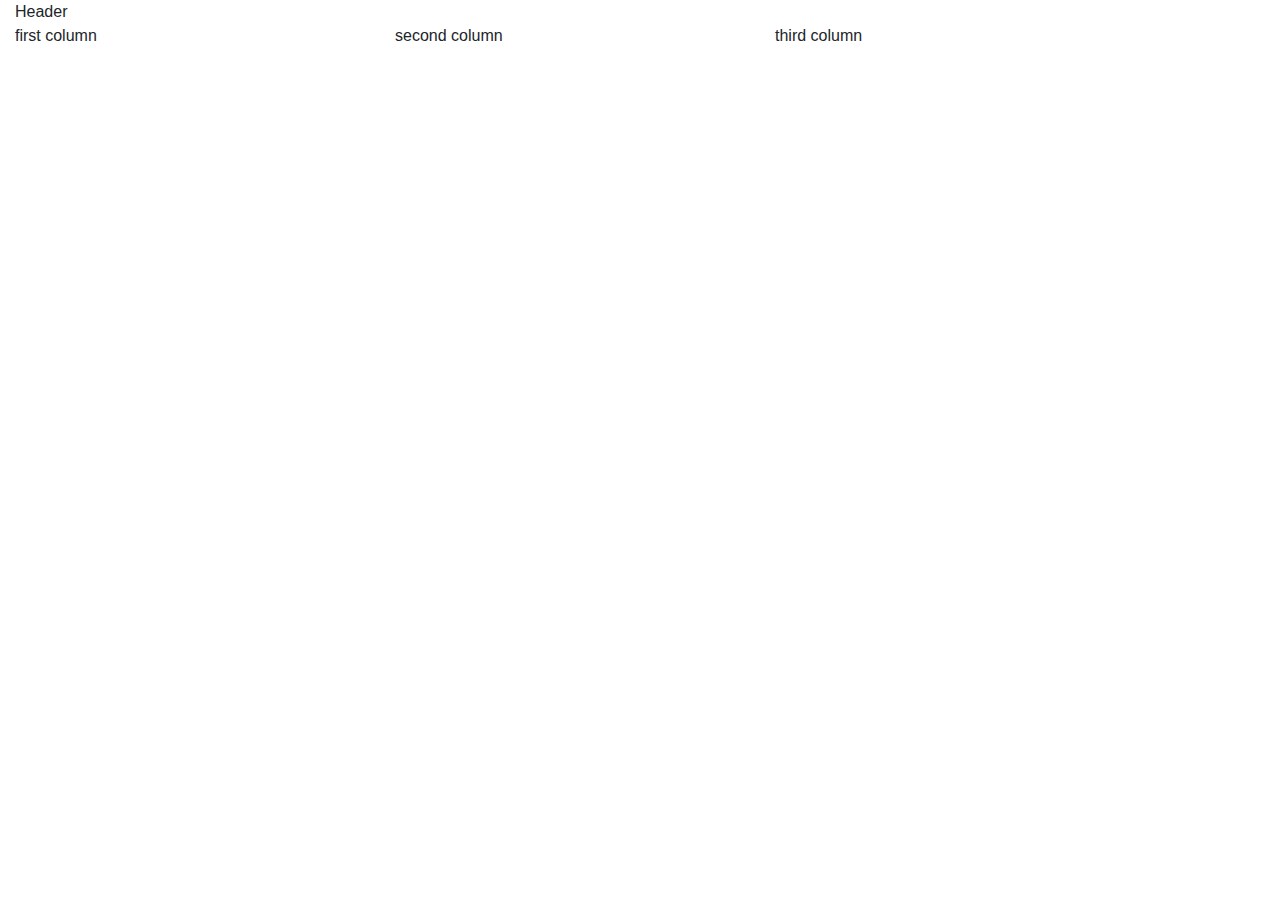
<file: BootStrap/boostrap.html>
<!doctype html>
<html lang="en">
  <head>
    <!-- Required meta tags -->
    <meta charset="utf-8">
    <meta name="viewport" content="width=device-width, initial-scale=1, shrink-to-fit=no">

    <!-- Bootstrap CSS -->
    <link rel="stylesheet" href="https://stackpath.bootstrapcdn.com/bootstrap/4.4.1/css/bootstrap.min.css" integrity="sha384-Vkoo8x4CGsO3+Hhxv8T/Q5PaXtkKtu6ug5TOeNV6gBiFeWPGFN9MuhOf23Q9Ifjh" crossorigin="anonymous">

    <title>Hello, world!</title>
  </head>
  <body>
   

    <!-- Optional JavaScript -->
    <!-- jQuery first, then Popper.js, then Bootstrap JS --> 

     <div class="container no-gutters">
            <div class="row">
                     <div class="col-12"> Header</div>
            </div> 
            <div class="row">
                <div class="col-4"> first column</div>
                <div class="col-4"> second column</div>
                <div class="col-4"> third column</div>
       </div> 

     </div>

   </body>
</html>
</file>
